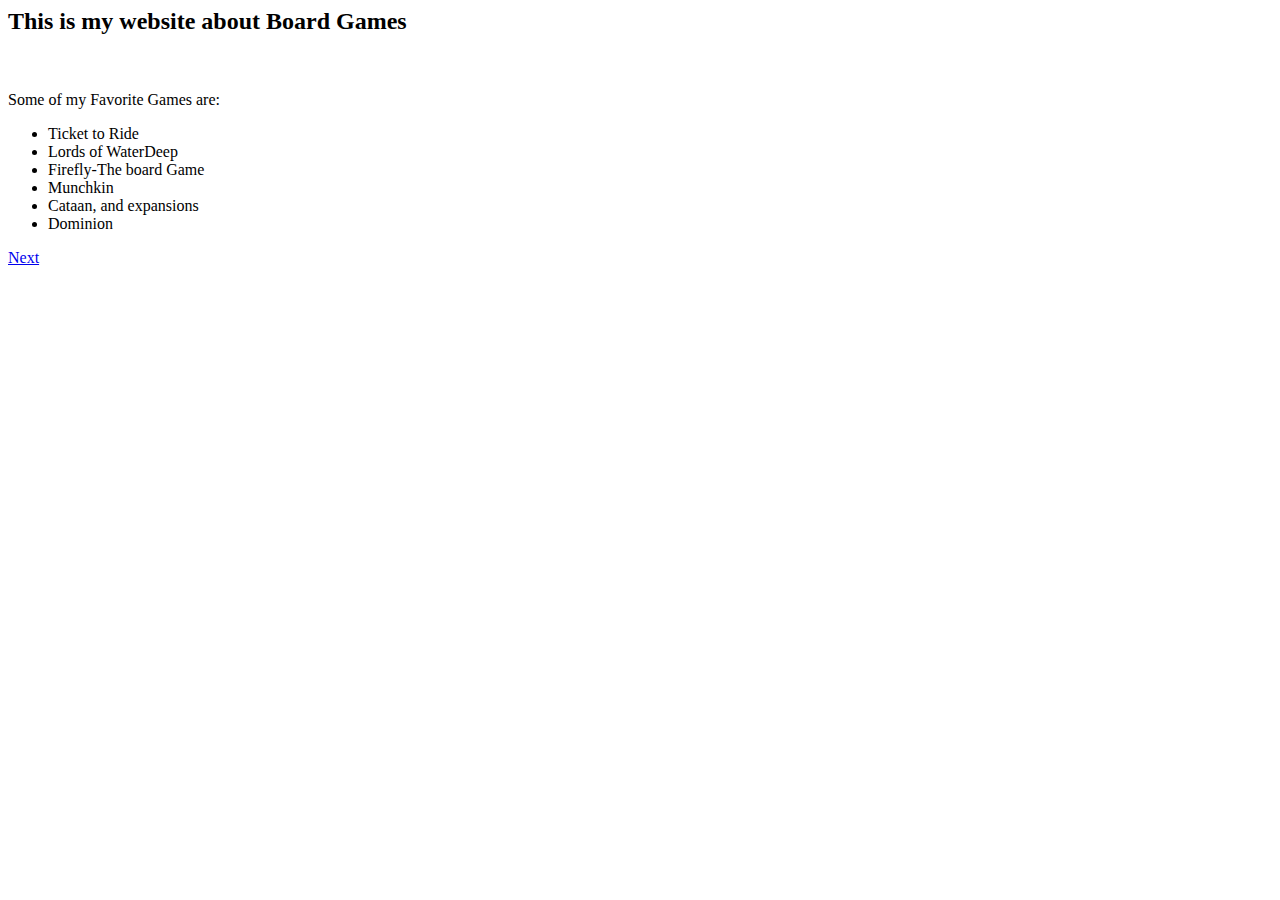
<file: Week 6/index.html>
<html>
  <title>My Website</title>
  <head>
   <!-- > Fill in <Later-->

  </head>  
  <body>
    <h2>This is my website about Board Games</h2>
    <br>    
    
    <br>
    Some of my Favorite Games are:
    <ul>
      
      <li>Ticket to Ride</li>
      <li>Lords of WaterDeep</li>
      <li>Firefly-The board Game</li>
      <li>Munchkin</li>
      <li>Cataan, and expansions</li>
      <li>Dominion</li>  
    </ul>
    
    
    
    <a href="Page2.html">Next</a>


  </body>
</html>
</file>
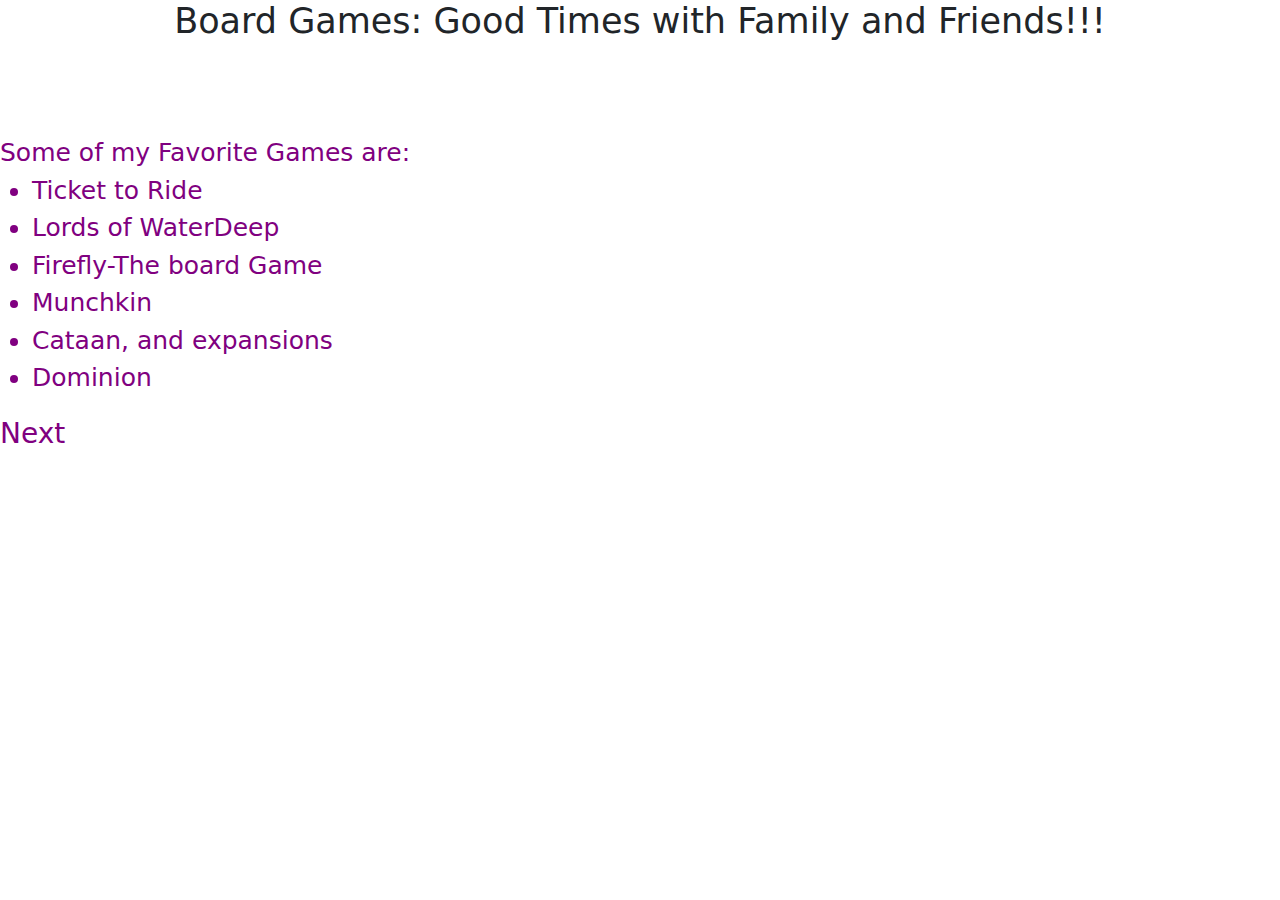
<file: Week 7/index.html>
<!DOCTYPE html>
<html lang="en">
<head>
    <title>Board Games!</title>

    <link rel="stylesheet" type="text/css" href="mainstyle.css">

    <link href="https://cdn.jsdelivr.net/npm/bootstrap@5.3.3/dist/css/bootstrap.min.css" rel="stylesheet"
        integrity="sha384-QWTKZyjpPEjISv5WaRU9OFeRpok6YctnYmDr5pNlyT2bRjXh0JMhjY6hW+ALEwIH" crossorigin="anonymous">
    <style>
        body {
            text-emphasis-color: purple;
            font-size: 28px;
        }
    </style>
</head>

<body>

    <h2 style="text-align:center;font-size:35px;text-emphasis-color:Purple;"> Board Games: Good Times with Family and
        Friends!!! </h2>
    <br>

    <br>
    <div class="purple" id="bigger">

        Some of my Favorite Games are:
        <ul>


            <li>Ticket to Ride</li>
            <li>Lords of WaterDeep</li>
            <li>Firefly-The board Game</li>
            <li>Munchkin</li>
            <li>Cataan, and expansions</li>
            <li>Dominion</li>
        </ul>
    </div>
    <a href="Page2.html" style="text-decoration:none; color:purple;">Next</a>
</body>
</html>
</file>
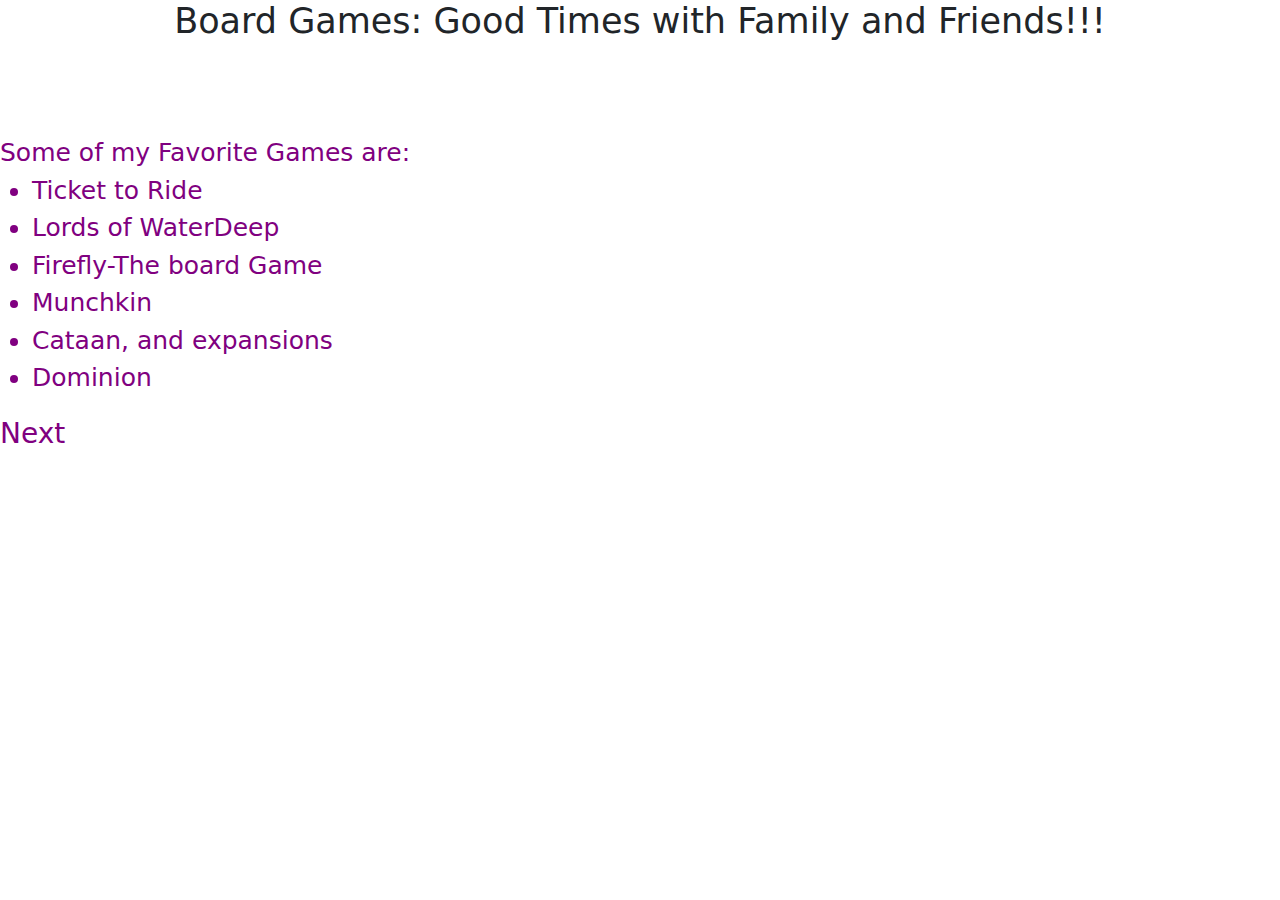
<file: Week 8/Index.html>
<!DOCTYPE html>
<html lang="en">

<head>
    <title>Board Games!</title>

    <link rel="stylesheet" type="text/css" href="mainstyle.css">

    <link href="https://cdn.jsdelivr.net/npm/bootstrap@5.3.3/dist/css/bootstrap.min.css" rel="stylesheet"
        integrity="sha384-QWTKZyjpPEjISv5WaRU9OFeRpok6YctnYmDr5pNlyT2bRjXh0JMhjY6hW+ALEwIH" crossorigin="anonymous">
    <style>
        body {
            text-emphasis-color: purple;
            font-size: 28px;
        }

        h1 {
            color: blue;
        }

        p {
            font-size: 16px;
        }
    </style>

</head>

<body>

    <h2 style="text-align:center;font-size:35px;text-emphasis-color:Purple;"> Board Games: Good Times with Family and
        Friends!!! </h2>
    <br>
    <br>
    <div class="purple" id="bigger">

        Some of my Favorite Games are:
        <ul>


            <li>Ticket to Ride</li>
            <li>Lords of WaterDeep</li>
            <li>Firefly-The board Game</li>
            <li>Munchkin</li>
            <li>Cataan, and expansions</li>
            <li>Dominion</li>
        </ul>
    </div>
    <a href="Page2.html" style="text-decoration:none; color:purple;">Next</a>
</body>

</html>
</file>
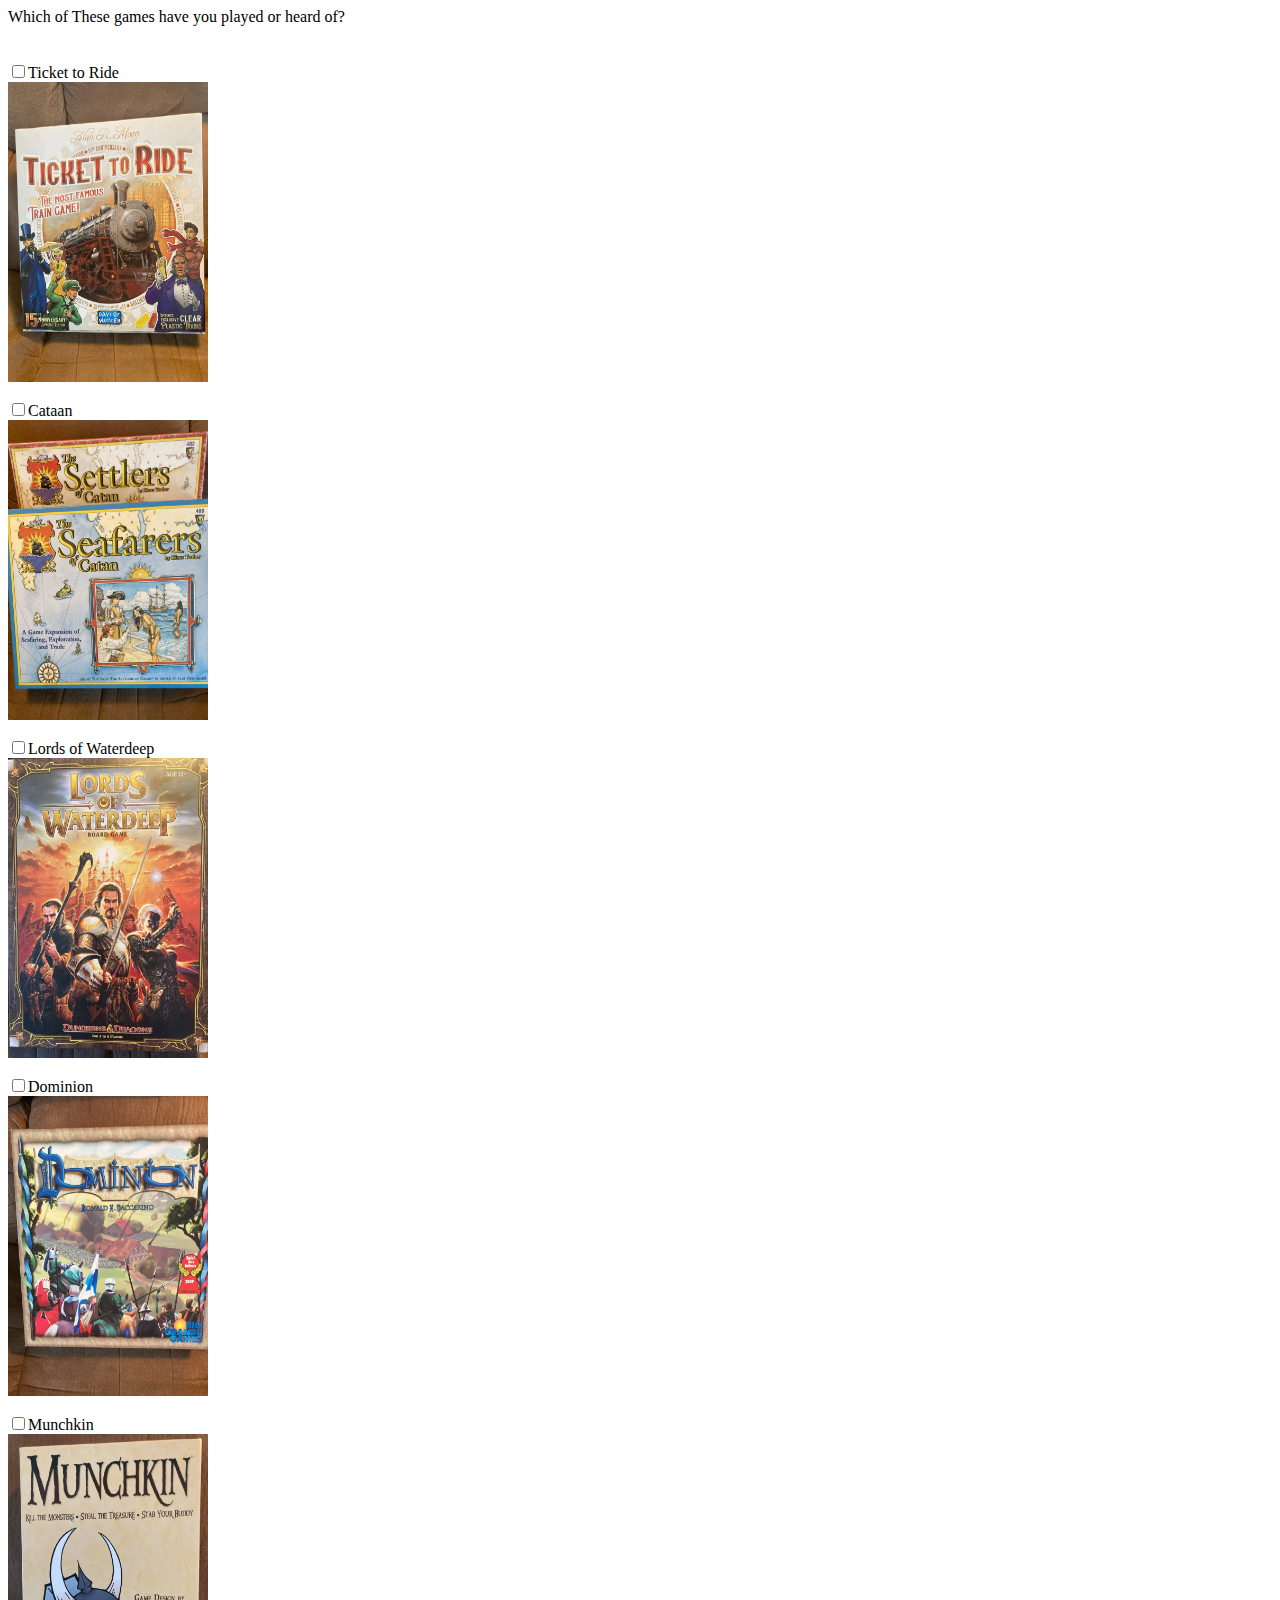
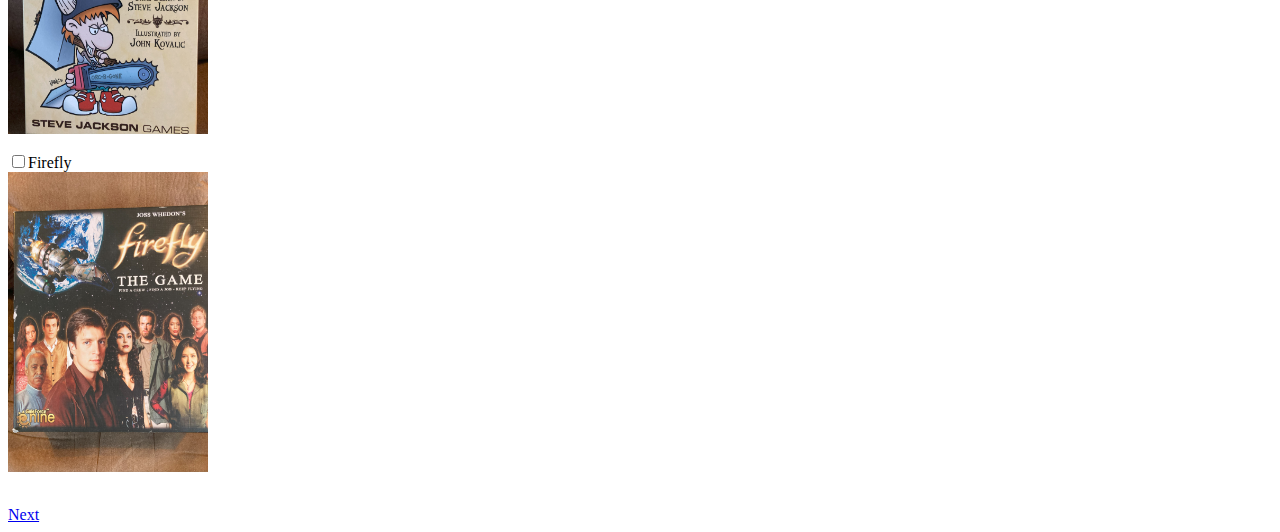
<file: Week 6/Page2.html>
<html>
  <title>Page 2 </title>
  <head>
   <!-- > Fill in <Later-->

  </head>  
  <body>
    Which of These games have you played or heard of?
    <br><br><br>
    <form>     
      <input type="checkbox" value="Ticket to Ride">Ticket to Ride<br> 
      <img src="Ticket to Ride BG.jpg" height="300" width="200"/><br><br>
      <input type="checkbox" value="Cataan">Cataan<br>
      <img src="SettlersBG.jpg" height="300" width="200"/><br><br>
      <input type="checkbox" value="Lords of Waterdeep">Lords of Waterdeep<br>
      <img src="Lordsof WD_BG.jpg" height="300" width="200"/><br><br>
      <input type="checkbox" value="Dominion">Dominion<br>
      <img src="DominionBG.jpg" height="300" width="200"/><br><br>
      <input type="checkbox" value="Munchkin">Munchkin<br>
      <img src="MunchkinBG.jpg" height="300" width="200"/><br><br>
      <input type="checkbox" value="Firefly">Firefly<br>
      <img src="Firefly.jpg" height="300" width="200"/><br><br>

      
    </form>

    <a href="Page3.html">Next</a>
      
    
  </body>
</html>
</file>
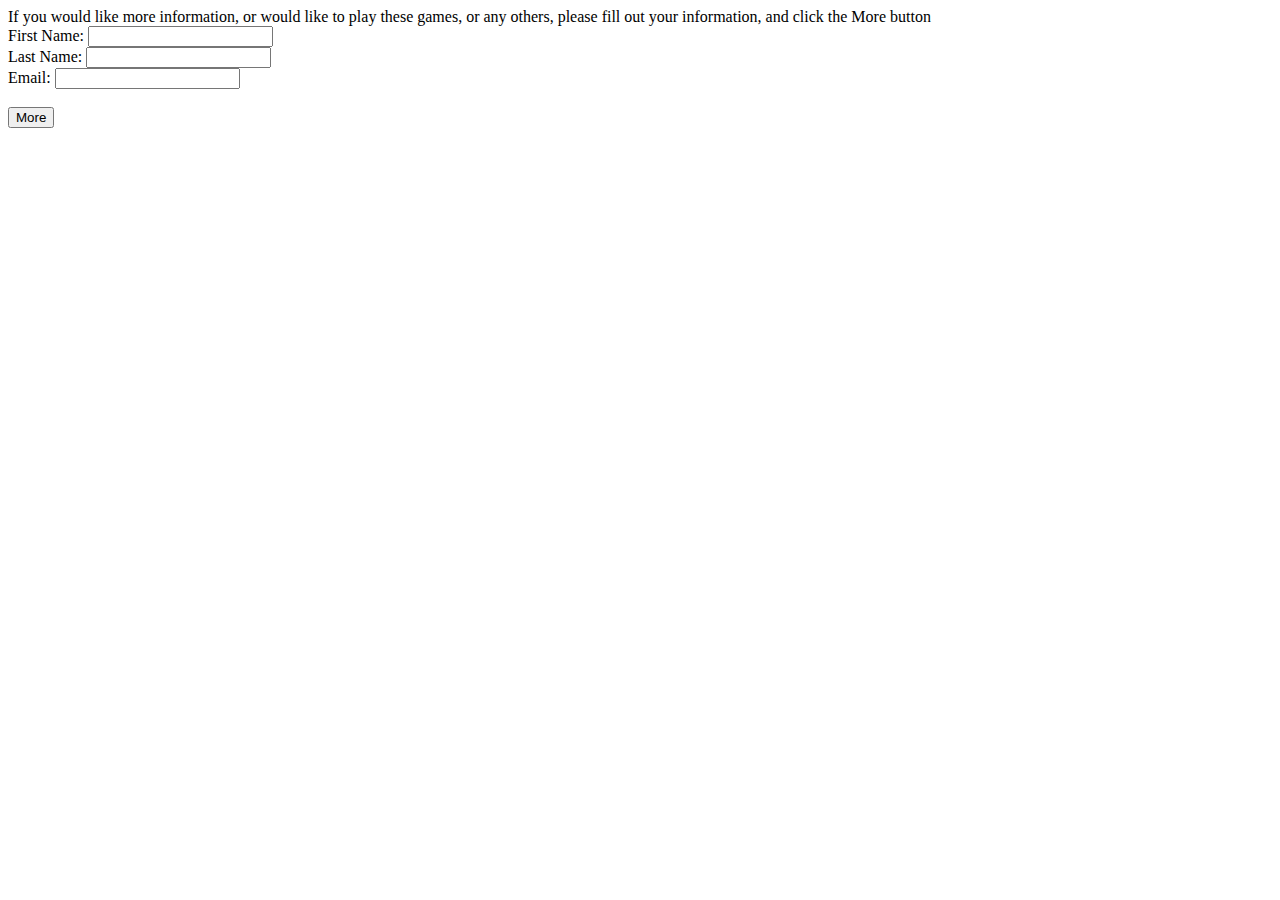
<file: Week 6/Page3.html>
<html>
  <title>Page 3</title>
  <head>
   <!-- > Fill in <Later-->

  </head>  
  <body>
    If you would like more information, or would like to play these games, or any others, please fill out your information, and click the More button
    <br>
    <form>
        First Name: <input type="text"> <br>
        Last Name: <input type="text"> <br>
        Email: <input type="text"> <br>
        <br>
        <button type="button">More</button>

    </form>
  </body>
</html>
</file>
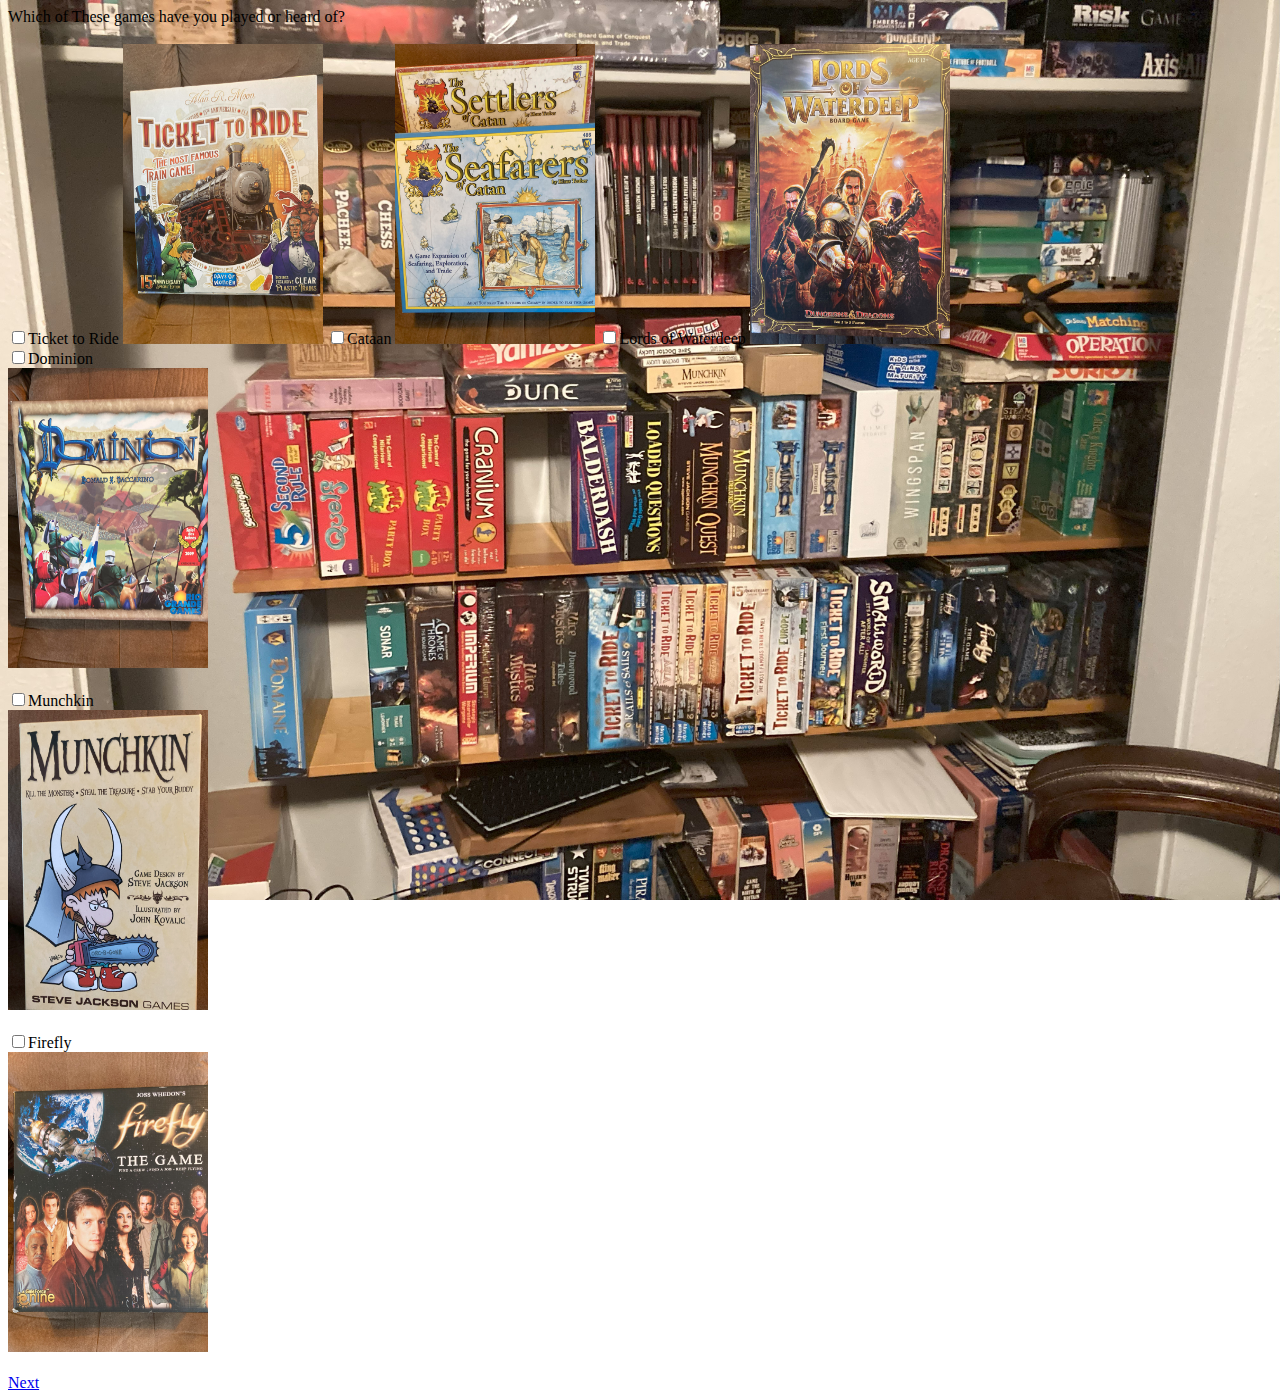
<file: Week 7/Page2.html>
<!DOCTYPE html>
<html lang="en">  
  <head>
    <title>Page 2</title>
    <style>
      body{background-image:url('game_closet.jpg'); 
           background-repeat: no-repeat;
           background-attachment: fixed;
           background-size: 100% 100%;
          }
    </style>
  </head>  
  <body>
    Which of These games have you played or heard of?
    <br><br>
    <form> 
      <div>    
      <input type="checkbox" value="Ticket to Ride">Ticket to Ride 
      <img src="Ticket_to_RideBG.jpg" height="300" width="200">
      <input type="checkbox" value="Cataan">Cataan
      <img src="SettlersBG.jpg" height="300" width="200">
      <input type="checkbox" value="Lords of Waterdeep">Lords of Waterdeep
      <img src="LordsofWD_BG.jpg" height="300" width="200">
    </div>
      <input type="checkbox" value="Dominion">Dominion<br>
      <img src="DominionBG.jpg" height="300" width="200"><br><br>
      <input type="checkbox" value="Munchkin">Munchkin<br>
      <img src="MunchkinBG.jpg" height="300" width="200"><br><br>
      <input type="checkbox" value="Firefly">Firefly<br>
      <img src="Firefly.jpg" height="300" width="200"><br><br>      
    </form>

    <a href="Page3.html">Next</a>      
    
  </body>
</html>
</file>
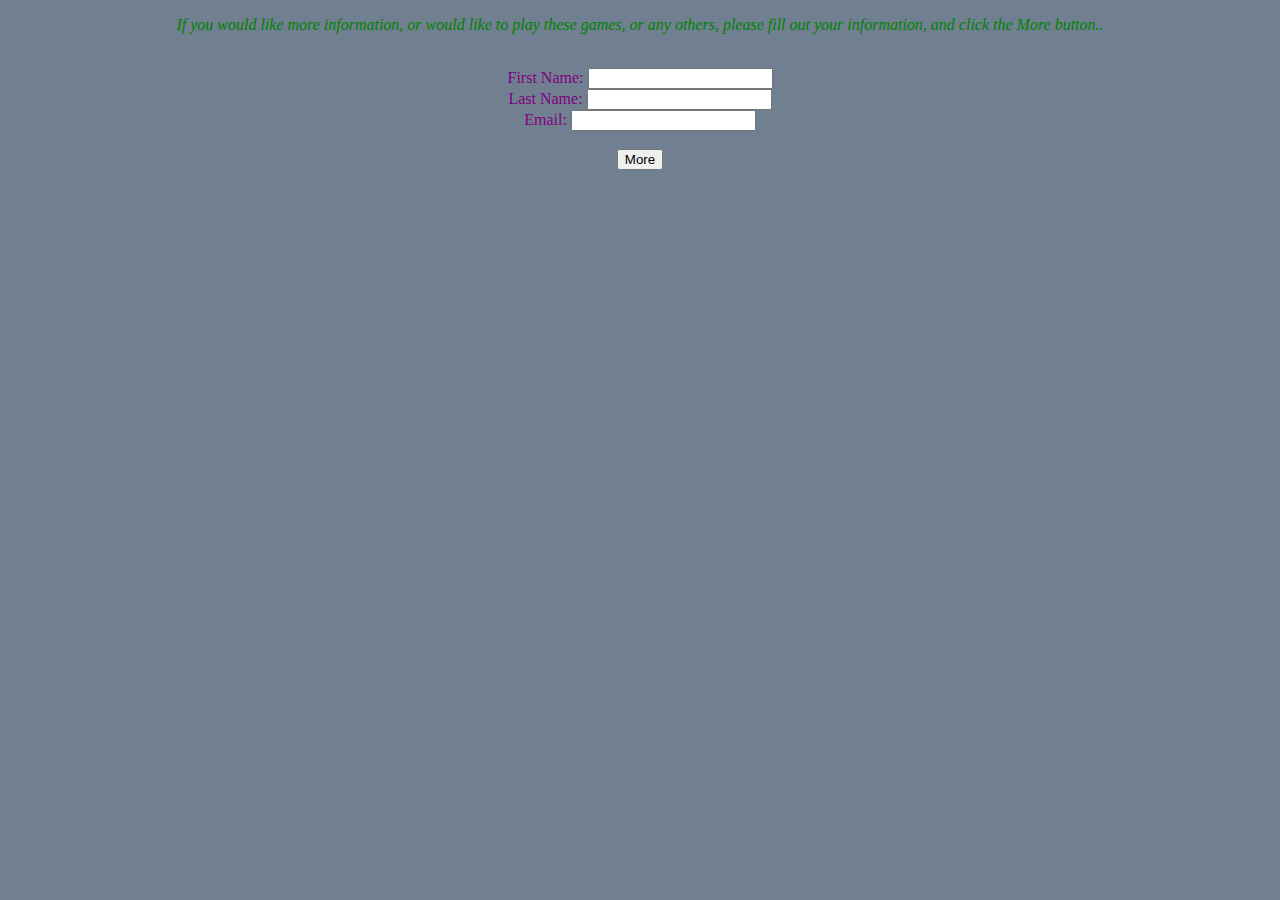
<file: Week 7/Page3.html>
<!DOCTYPE html>
<html lang="en">
    <head>
        <title>Page 3</title>
        <link rel="stylesheet" type="text/css" href="mainstyle.css">
  </head>  
  <body style="background-color:slategray;">
    <p id="special-text">If you would like more information, or would like to play these games, or any others,
      please fill out your information, and click the More button..</p>
    <br>
    <form style="color:purple;">
        First Name: <input type="text"> <br>
        Last Name: <input type="text"> <br>
        Email: <input type="text"> <br>
        <br>
        <button type="button">More</button>

    </form>
  </body>
</html>
</file>
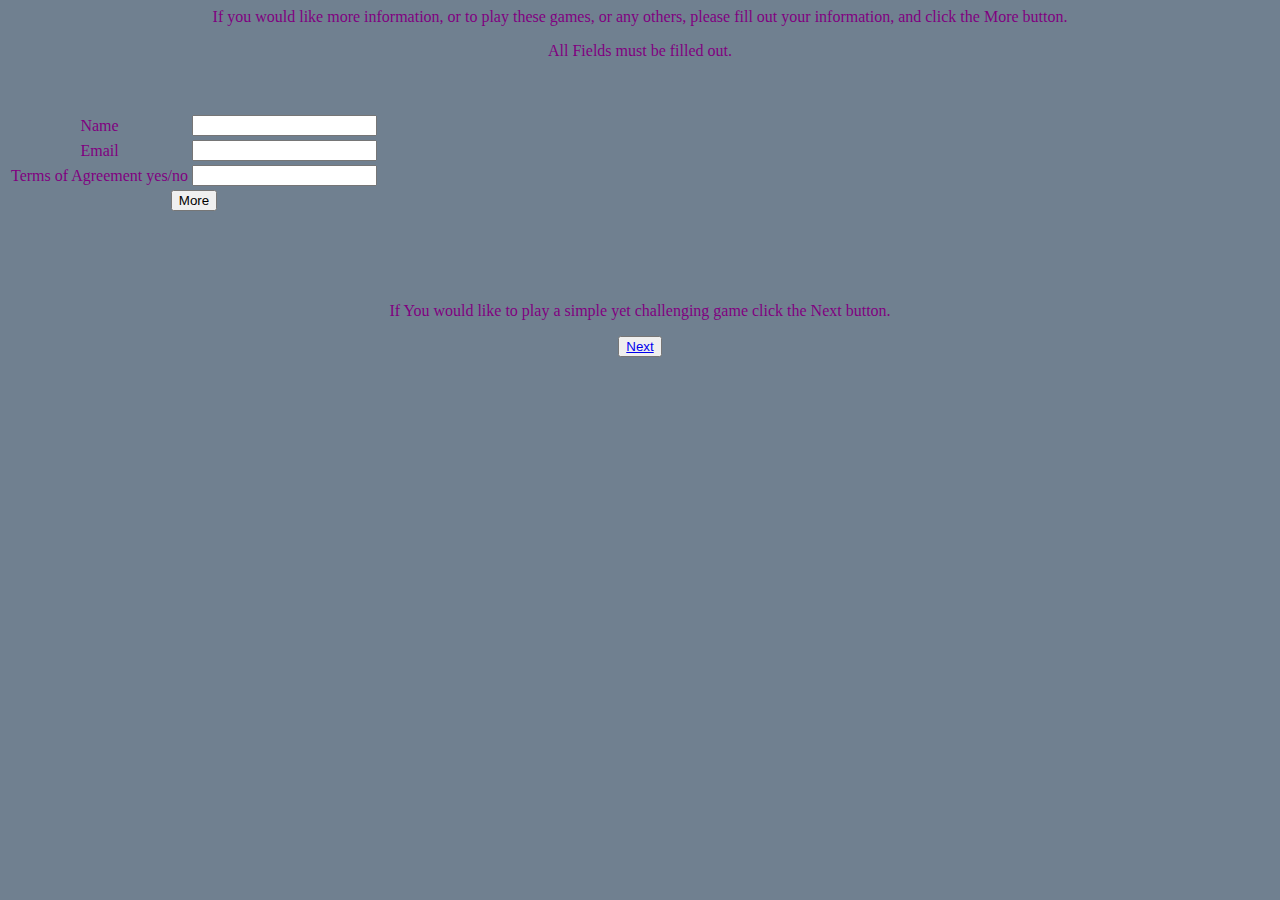
<file: Week 8/Page3.html>
<!DOCTYPE html>
<html lang="en">

<head>
  <title>Page 3</title>
  <link rel="stylesheet" type="text/css" href="mainstyle.css">
  <script>
    function getData() {
      var name = document.getElementById("txtName").value;
      var email = document.getElementById("txtEmail").value;
      var termsOfAgreement = document.getElementById("termsOfAgreement").value;
      window.alert("Name: " = + name + "eMail: " + email "termsOfAgreement" + termsOfAgreement);
    }
  </script>
  <script defer src="script.js">
  </script>
  <style>
    {
      <span><style=background-color: red;
      ></span>
    }
  </style>
</head>

<body style="background-color:slategray;">

  <form id="form"></form>
  If you would like more information, or to play these games, or any others, please fill out your
  information, and click the More button.
  <p class="highlight">All Fields must be filled out.</p>  <table>
    <tr>
      <td>Name</td>  <td><input type="text" id="textName" required></td>
    </tr>
    <tr>
      <td>Email</td>
      <td><input type="text" id="txtEmail" required></td>
    </tr>
    <br>
    <br>
    <aside>
      <td>Terms of Agreement yes/no</td>
      <td><input type="text" id="txtTermsOfAgreement yes/no" required></td>
      </tr>
      <tr>
        <td colspan="2"><button id="btnMore" onClick=getData();>More</button></td>
      </tr>
  </table><br>
  <br>
  <br>
  <br>
  <p id="special-text">If You would like to play a simple yet challenging game click the Next button.</p>


  <form style="color:purple;">
    <button type="button"><a href="Page4.html">Next</a></button>
  </form>
</body>

</html>
</file>
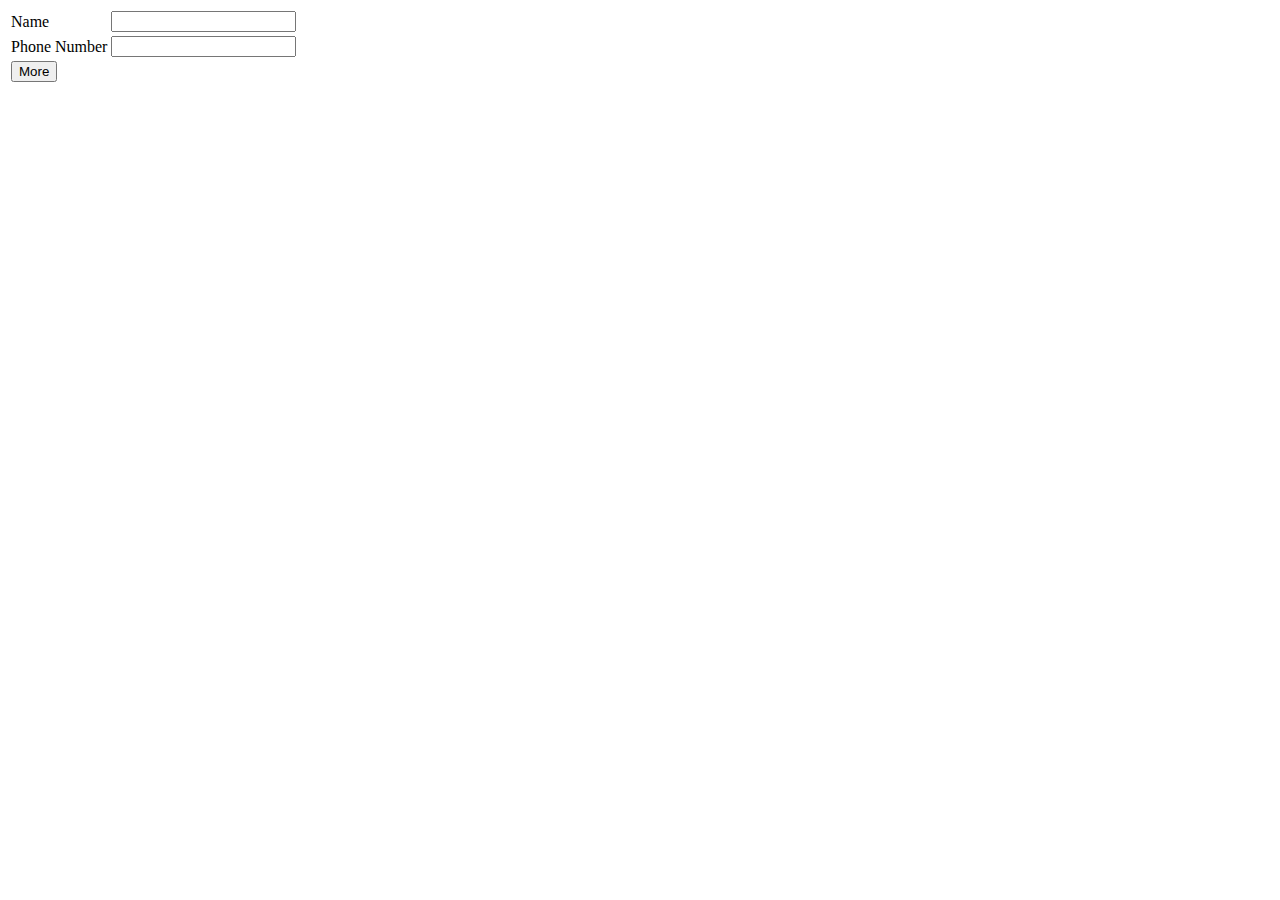
<file: Week 8/practicejsform.html>
<!DOCTYPE html>

<html>
    <title>JSForm</title>
    <head>

    </head>
    <body>
        <table>
            <tr>
                <td>Name</td>
                <td><input type= "text" id="textName"></td>
            </tr>
            <tr>
                <td>Phone Number</td>
                <td><input type="text" id="txtPhone"></td>
            </tr>
            <tr>
                <td colspan="2"><button id="btnMore" onClick=getData();>More</button></td>
            </tr>
        </table>

    </body>

</html>
</file>
<file: Week 7/mainstyle.css>
body{
  background-color: lightslategray;
  text-align: center;
  .highlight { font-weight: bold; color: red; }

  #special-text{ font-style: italic; color: green; }
    }
body{
  color: purple;
    }
.purple{
  color: purple;
    }
#bigger{
  font-size: 25px;}
color{
  color: purple;
    }
</file>
<file: Week 8/mainstyle.css>
body{
    background-color: lightslategray;
    text-align: center;
}
body{
    color: purple;
  }
  .purple{
    color: purple;
  }
  #bigger{
    font-size: 25px;}
  color{
    color: purple;}
  {
  .highlight {
     font-weight: bold; color: red;}
  #special-text{font-style: italic; color: green}
  
    
}
</file>
